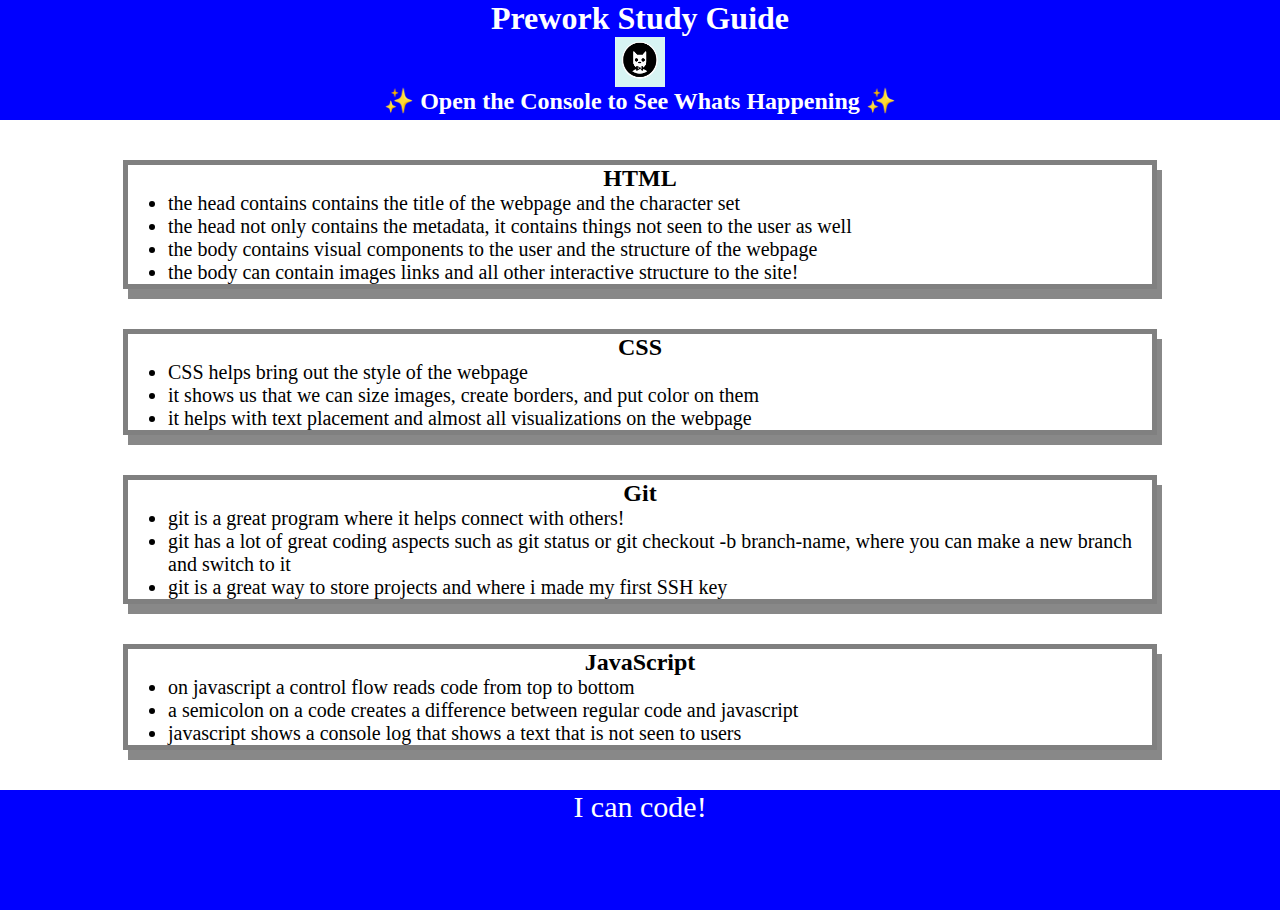
<file: index.html>
<!DOCTYPE html>
<html lang="en">
  <head>
    <meta charset="UTF-8" />
    <meta http-equiv="X-UA-Compatible" content="IE=edge" />
    <meta name="viewport" content="width=device-width, initial-scale=1.0" />
    <link rel="stylesheet" href="./assets/style.css">
    <title>Prework Study Guide</title>
  </head>
  <body>
    <header id="top">
      <h1>Prework Study Guide</h1>
      <img src="./assets/bowtie-cat.png" alt="Profile image of cat wearing a bow tie." />
      <h2>✨ Open the Console to See Whats Happening ✨</h2>
    </header>
    <main>
      <section class="card" id="html-section">
        <h2>HTML</h2>
        <ul>
          <li>the head contains contains the title of the webpage and the character set</li>
          <li>the head not only contains the metadata, it contains things not seen to the user as well</li>
          <li>the body contains visual components to the user and the structure of the webpage</li>
          <li>the body can contain images links and all other interactive structure to the site!</li>
        </ul>
      </section>
   
      <section class="card" id="css-section">
        <h2>CSS</h2>
        <ul>
          <li>CSS helps bring out the style of the webpage</li>
          <li>it shows us that we can size images, create borders, and put color on them </li>
          <li>it helps with text placement and almost all visualizations on the webpage </li>
        </ul>
      </section>
   
      <section class="card" id="git-section">
        <h2>Git</h2>
        <ul>
          <li>git is a great program where it helps connect with others!</li>
          <li>git has a lot of great coding aspects such as git status 
            or git checkout -b branch-name, where you can make a new branch and switch to it</li>
            <li>git is a great way to store projects and where i made my first SSH key</li>
        </ul>
      </section>
   
      <section class="card" id="javascript-section">
        <h2>JavaScript</h2>
        <ul>
          <li>on javascript a control flow reads code from top to bottom</li>
          <li>a semicolon on a code creates a difference between regular code and javascript </li>
          <li>javascript shows a console log that shows a text that is not seen to users</li>
        </ul>
      </section>
    </main>

    <footer>
      <p>I can code!</p>
    </footer>
    <script src="./assets/script.js"></script>
  </body>
</html>
</file>
<file: assets/style.css>
* {
   margin: 0;
   padding: 0;
  }
  
  header,
  footer {
   width: 100%;
   height: 120px;
   background-color: blue;
   color: white;
  }
  
  h1,
  h2 {
   text-align: center;
  }
  
  img {
   display: block;
   height: 50px;
   width: 50px;
   margin-left: auto;
   margin-right: auto;
  }
  
  ul {
   padding-left: 40px;
   font-size: 20px;
  }
  
  p {
   text-align: center;
   font-size: 30px;
  }
  .card {
   width: 80%;
   margin: 40px auto;
   border: 5px solid gray;
   box-shadow: 5px 10px #888888;
 }
</file>
